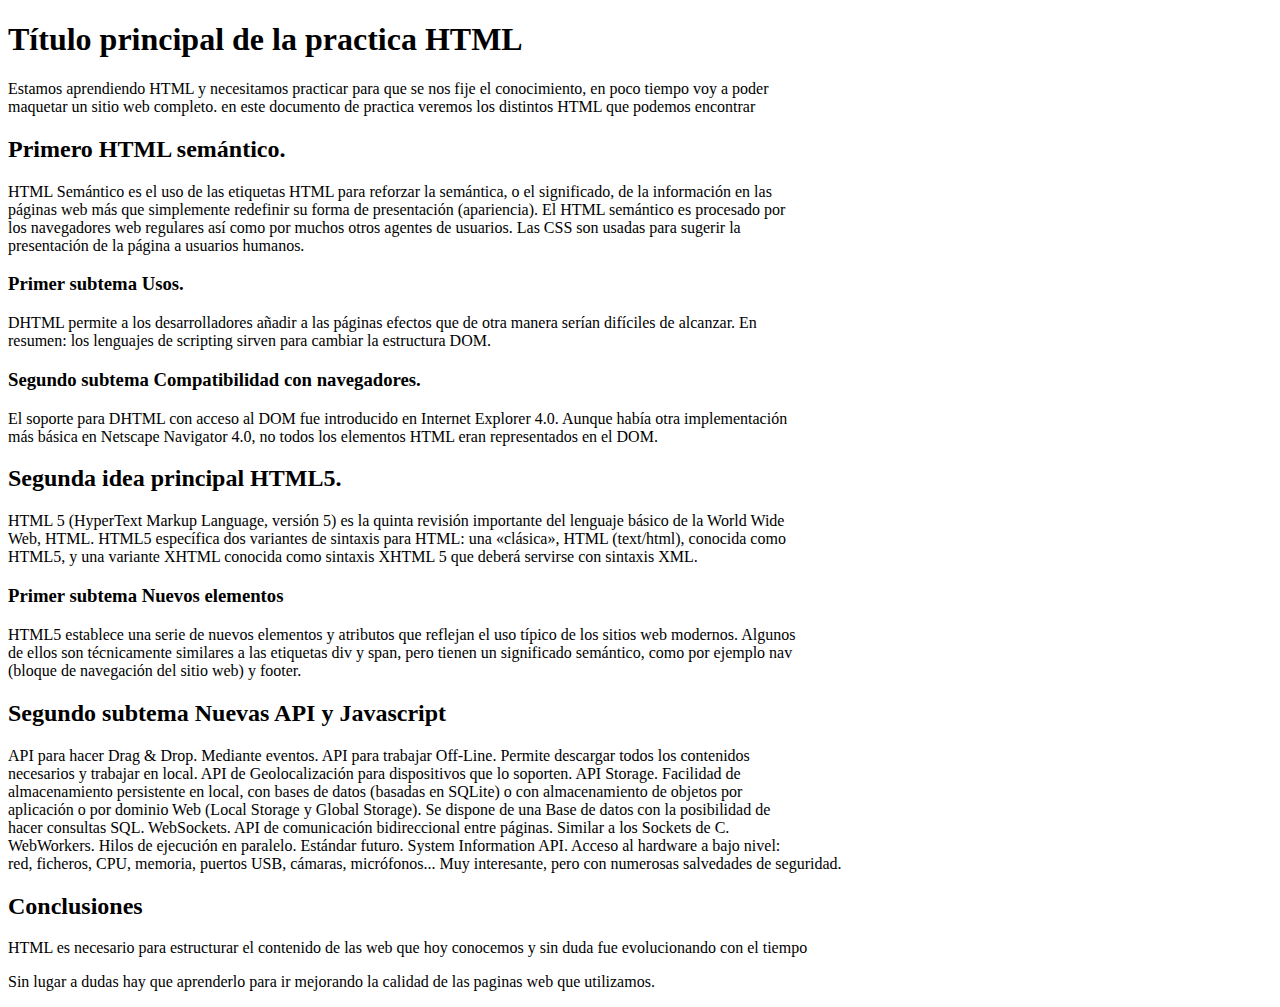
<file: Módulo 2/index.html>
<!DOCTYPE html>
<html>

<head>
  <meta charset="utf-8">
  <title>Mi primer App</title>
</head>

<body>

    <h1>Título principal de la practica HTML</h1>  
	<p>Estamos aprendiendo HTML y necesitamos practicar para que se nos fije el conocimiento, en poco tiempo voy a poder<br /> maquetar un sitio web completo. en este documento de practica veremos los distintos HTML que podemos encontrar </p>

	  <h2>Primero HTML semántico.</h2>  
		<p>HTML Semántico es el uso de las etiquetas HTML para reforzar la semántica, o el significado, de la información en las<br /> 
            páginas web más que simplemente redefinir su forma de presentación (apariencia). El HTML semántico es procesado por <br />
            los navegadores web regulares así como por muchos otros agentes de usuarios. Las CSS son usadas para sugerir la<br />
            presentación de la página a usuarios humanos.</p>
		  
       <h3> Primer subtema Usos.</h3>  
			<p>DHTML permite a los desarrolladores añadir a las páginas efectos que de otra manera serían difíciles de alcanzar. En<br /> resumen: los lenguajes de scripting sirven para cambiar la estructura DOM.</p>
		 
         <h3> Segundo subtema Compatibilidad con navegadores.</h3>
			<p>El soporte para DHTML con acceso al DOM fue introducido en Internet Explorer 4.0. Aunque había otra implementación<br /> 
            más básica en Netscape Navigator 4.0, no todos los elementos HTML eran representados en el DOM.</p>
	  <h2>Segunda idea principal HTML5.</h2>  
		<p>HTML 5 (HyperText Markup Language, versión 5) es la quinta revisión importante del lenguaje básico de la World Wide<br />
             Web, HTML. HTML5 específica dos variantes de sintaxis para HTML: una «clásica», HTML (text/html), conocida como<br />
             HTML5, y una variante XHTML conocida como sintaxis XHTML 5 que deberá servirse con sintaxis XML.</p>
		<h3>Primer subtema Nuevos elementos</h3> 
			<p>HTML5 establece una serie de nuevos elementos y atributos que reflejan el uso típico de los sitios web modernos. Algunos<br />
             de ellos son técnicamente similares a las etiquetas div y span, pero tienen un significado semántico, como por ejemplo nav<br />
             (bloque de navegación del sitio web) y footer.</p>
		
        <h2>Segundo subtema Nuevas API y Javascript</h2>  
			<p>API para hacer Drag & Drop. Mediante eventos.
        API para trabajar Off-Line. Permite descargar todos los contenidos<br />necesarios y trabajar en local.
        API de Geolocalización para dispositivos que lo soporten.
        API Storage. Facilidad de<br /> almacenamiento persistente en local, con bases de datos (basadas en SQLite) o con almacenamiento de objetos por<br />
        aplicación o por dominio Web (Local Storage y Global Storage). Se dispone de una Base de datos con la posibilidad de<br /> hacer consultas SQL.
        WebSockets. API de comunicación bidireccional entre páginas. Similar a los Sockets de C.<br />
        WebWorkers. Hilos de ejecución en paralelo.
        Estándar futuro. System Information API. Acceso al hardware a bajo nivel:<br /> 
        red, ficheros, CPU, memoria, puertos USB, cámaras, micrófonos... Muy interesante, pero con numerosas salvedades de seguridad.</p>

	  <h2>Conclusiones</h2>   
		<p>HTML es necesario para estructurar el contenido de las web que hoy conocemos y sin duda fue evolucionando con el tiempo</p>
		<p>Sin lugar a dudas hay que aprenderlo para ir mejorando la calidad de las paginas web que utilizamos.</p>

        <!--Comentario<article>
            <img src="https://www.w3.org/html/logo/badge/html5-badge-h-connectivity-css3-semantics-storage.png" alt="Logo HTML5" width="50%" height="50%">
          </article>
          -->
</body>
</html>
</file>
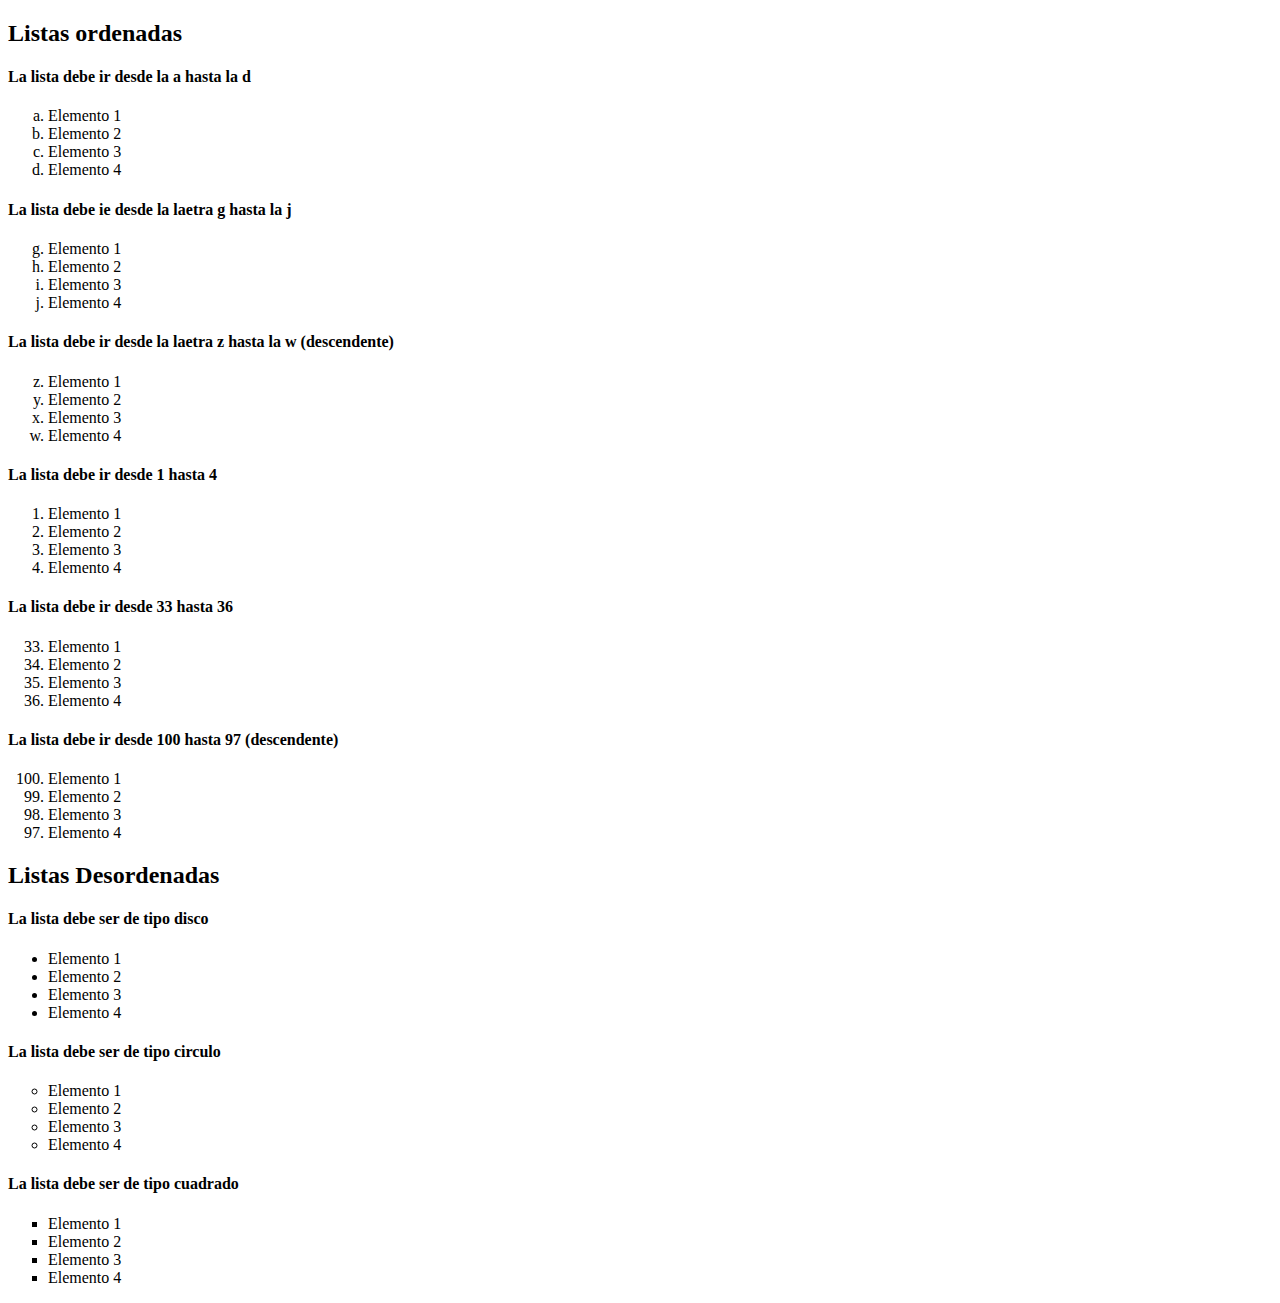
<file: Módulo 2/Practica_ListasOrdenadas.html>
<!DOCTYPE html>
<html>

<head>
  <meta charset="UTF-8">
  <title>Resolución ejercicio etiquetas de encabezdos html</title>
  <meta content="author" content="francesc ricart">
</head>

<body>

<h2>Listas ordenadas</h2>
<h4>La lista debe ir desde la a hasta la d</h4>
<ol type="a"> 
  <li>Elemento 1</li>  
  <li>Elemento 2</li>  
  <li>Elemento 3</li>  
  <li>Elemento 4</li>  
</ol>
<h4>La lista debe ie desde la laetra g hasta la j</h4>
<aside>
 <ol type="a" start="7">
   <li>Elemento 1</li>  
   <li>Elemento 2</li> 
   <li>Elemento 3</li>  
   <li>Elemento 4</li>  
 </ol>
</aside>
<h4>La lista debe ir desde la laetra z hasta la w (descendente)</h4>
<ol type="a"  start="26" reversed>
    <li>Elemento 1</li>  
    <li>Elemento 2</li> 
    <li>Elemento 3</li>  
    <li>Elemento 4</li>  
 </ol>  
<h4>La lista debe ir desde 1 hasta 4</h4>
   <ol> <!-- Por defecto ordena con numeros -->
      <li>Elemento 1</li> 
      <li>Elemento 2</li>  
      <li>Elemento 3</li>  
      <li>Elemento 4</li> 
   </ol> 
  
<h4>La lista debe ir desde 33 hasta 36 </h4>
   <ol type="1" start="33">
      <li>Elemento 1</li>  
      <li>Elemento 2</li>  
      <li>Elemento 3</li>  
      <li>Elemento 4</li>
   </ol>  
  
<h4>La lista debe ir desde 100 hasta 97 (descendente) </h4>

   <ol type="1" start="100" reversed>
      <li>Elemento 1</li>  
      <li>Elemento 2</li>  
      <li>Elemento 3</li>  
      <li>Elemento 4</li>
   </ol> 
  
   <h2>Listas Desordenadas</h2>

   <h4>La lista debe ser de tipo disco </h4>
      <ul>
         <li>Elemento 1</li>  		
         <li>Elemento 2</li>  
         <li>Elemento 3</li>  
         <li>Elemento 4</li>
      </ul>  
     
   <h4>La lista debe ser de tipo circulo</h4>
   
      <ul type="circle">
            <li>Elemento 1</li>  		
            <li>Elemento 2</li>  
            <li>Elemento 3</li>  
            <li>Elemento 4</li>
      </ul>  
     
   <h4>La lista debe ser de tipo cuadrado</h4>
 
      <ul type="square">
         <li>Elemento 1</li>  		
         <li>Elemento 2</li>  
         <li>Elemento 3</li>  
         <li>Elemento 4</li>
      </ul>  

</body>

</html>
</file>
